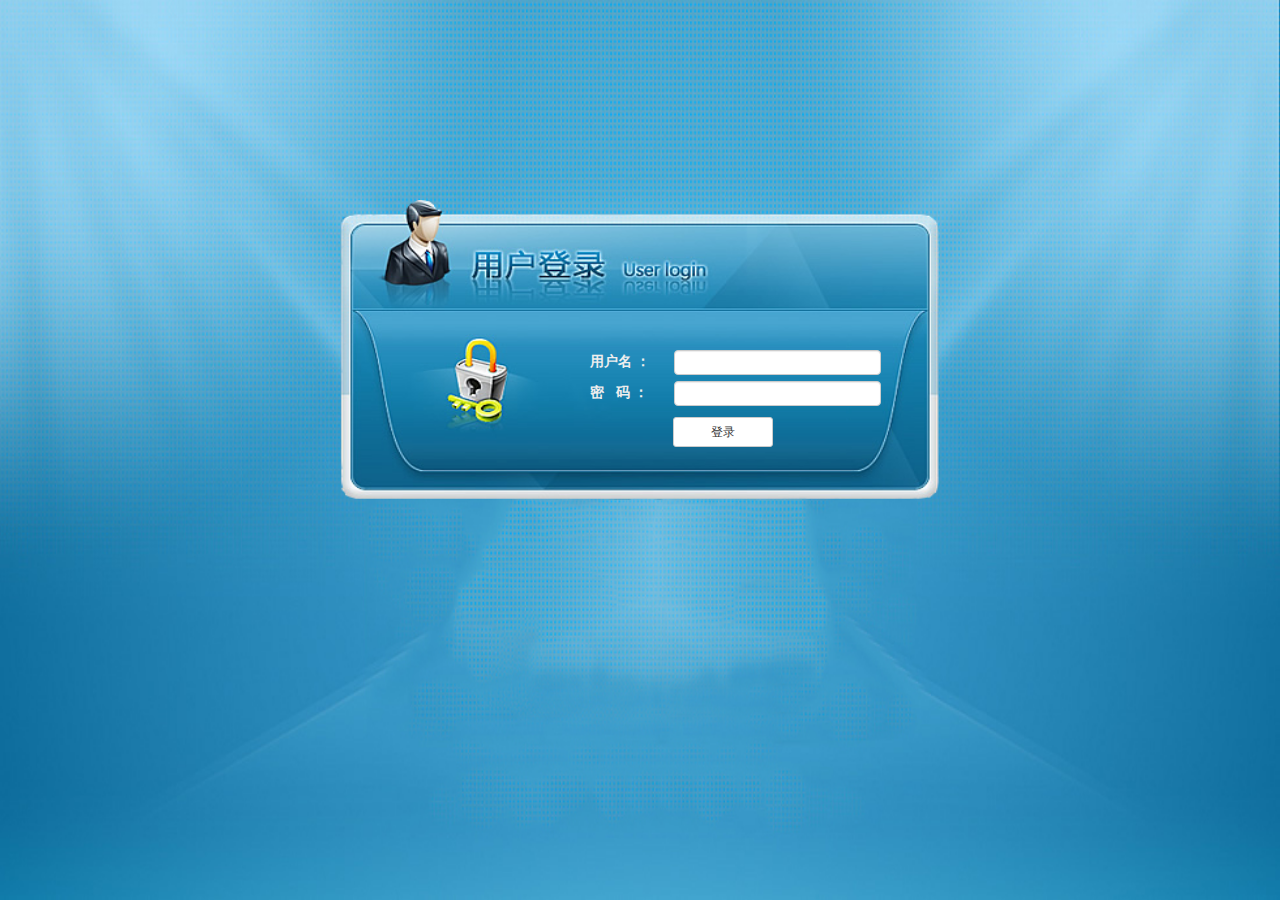
<file: print/account/index.html>
<!DOCTYPE html>
<html lang="zh">
<head>
	<meta charset="UTF-8">
	<meta http-equiv="X-UA-Compatible" content="IE=edge">
	<title>Login</title>
	<link rel="stylesheet" type="text/css" href="../style/bootstrap/bootstrap.min.css">
	<link rel="stylesheet" type="text/css" href="../style/login.css">
</head>
<body>
	
	<div class="login-form-wrapper">

		<form role="form" class="form-inline login-form" id="loginForm">
			<div class="loginformload">
				<img src="../style/image/page-loading.gif" alt="登录中">
			</div>
			<div class="form-group">
				<label for="">用户名 ：</label>
				<input type="text" class="form-control" id="name" required="required">
			</div>

			<div class="form-group">
				<label for="">密&nbsp;&nbsp;&nbsp;码 ：</label>
				<input type="password" class="form-control" id="pwd" required="required">
			</div>
		
			<button type="submit" class="btn btn-default btn-sm">登录</button>
		</form>

	</div>

	<script type="text/javascript" src="../lib/jquery-1.12.4.min.js"></script>
	<script type="text/javascript" src="index.js"></script>
</body>
</html>
</file>
<file: print/style/login.css>
html,body{
	height: 100%;
}
body{
	font-family: "Microsoft YaHei", "Helvetica Neue", Helvetica, Arial, sans-serif;
	background-image: url('image/login-bg.jpg');
	background-size: 100% 100%;
	padding-top: 200px;
}
.login-form-wrapper{
	background-image: url('image/login-form-bg.png');
	background-size: 100% 100%;
	margin:0 auto;
	width: 600px;
	height: 300px;
	position: relative;
}
.login-form{
	position: absolute;
	top: 150px;
	left: 250px;
	width: 300px;
	color: #eee;
}
.login-form label{
	width: 80px;
}
.login-form input{
	height: 25px;
}
.login-form .form-group{
	margin-bottom: 5px;
}
.login-form button{
	margin-left: 83px;
	margin-top: 5px;
	width: 100px;
}
.loginformload{
	position: absolute;
	top: 0;
	left: 0;
	width: 100%;
	height: 100%;
	border-radius: 10px;
	padding-top: 25px;
	background-color: #fff;
	opacity: 0.95;
	z-index: 999;
	display: none;
}
.loginformload img{
	display: block;
	width: 50px;
	margin: 0 auto;
}
</file>
